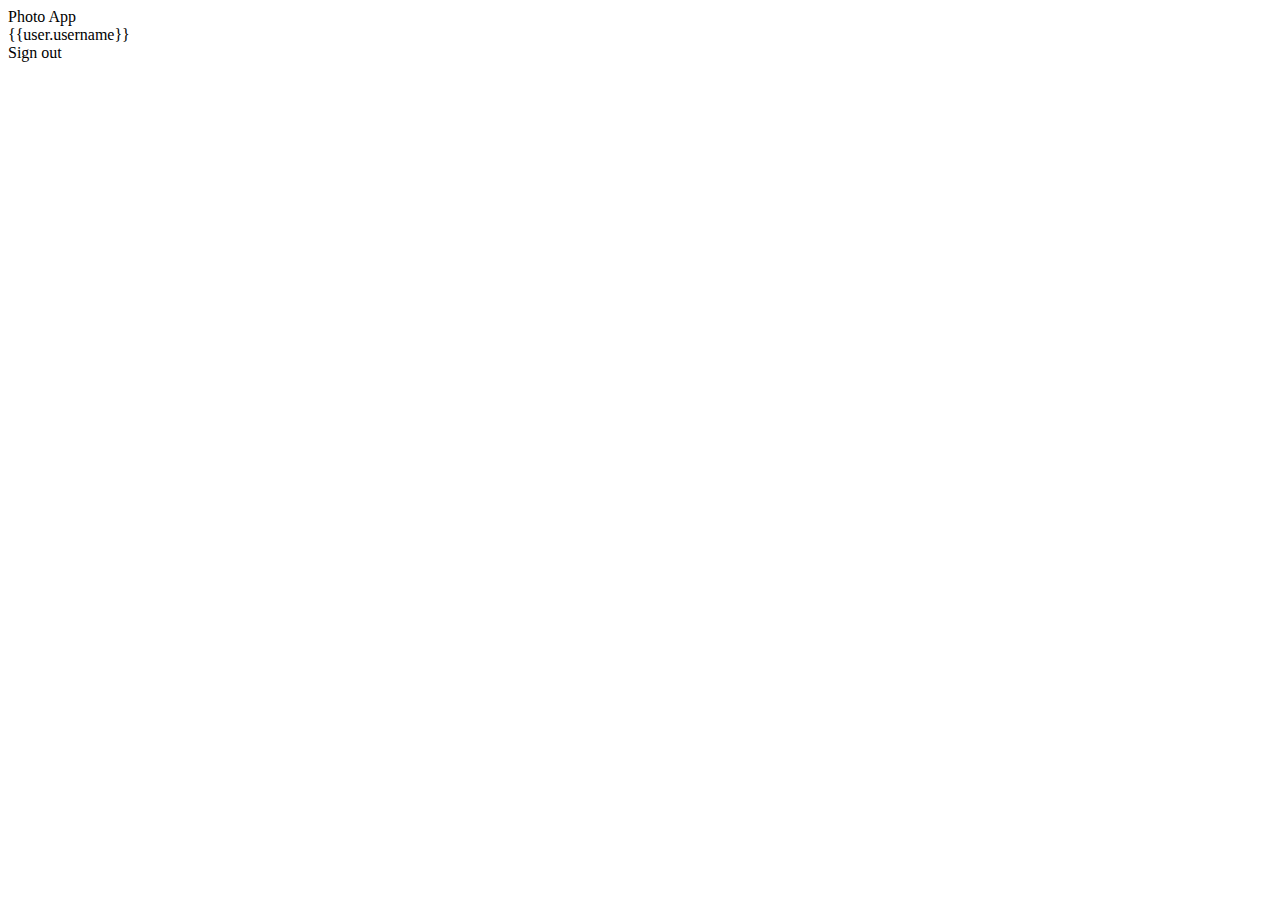
<file: templates/includes/navbar.html>
<!DOCTYPE html>
<html lang="en">
<head>
    <meta charset="UTF-8">
    <title>Title</title>
</head>
<body>
<div id="nav-bar">
    <div id="nav-title">
        Photo App
    </div>
    <div id="nav-account">
        <div id="nav-accName">{{user.username}}</div>
        <div id="nav-signout">Sign out</div>
    </div>
</div>
</body>
</html>
</file>
